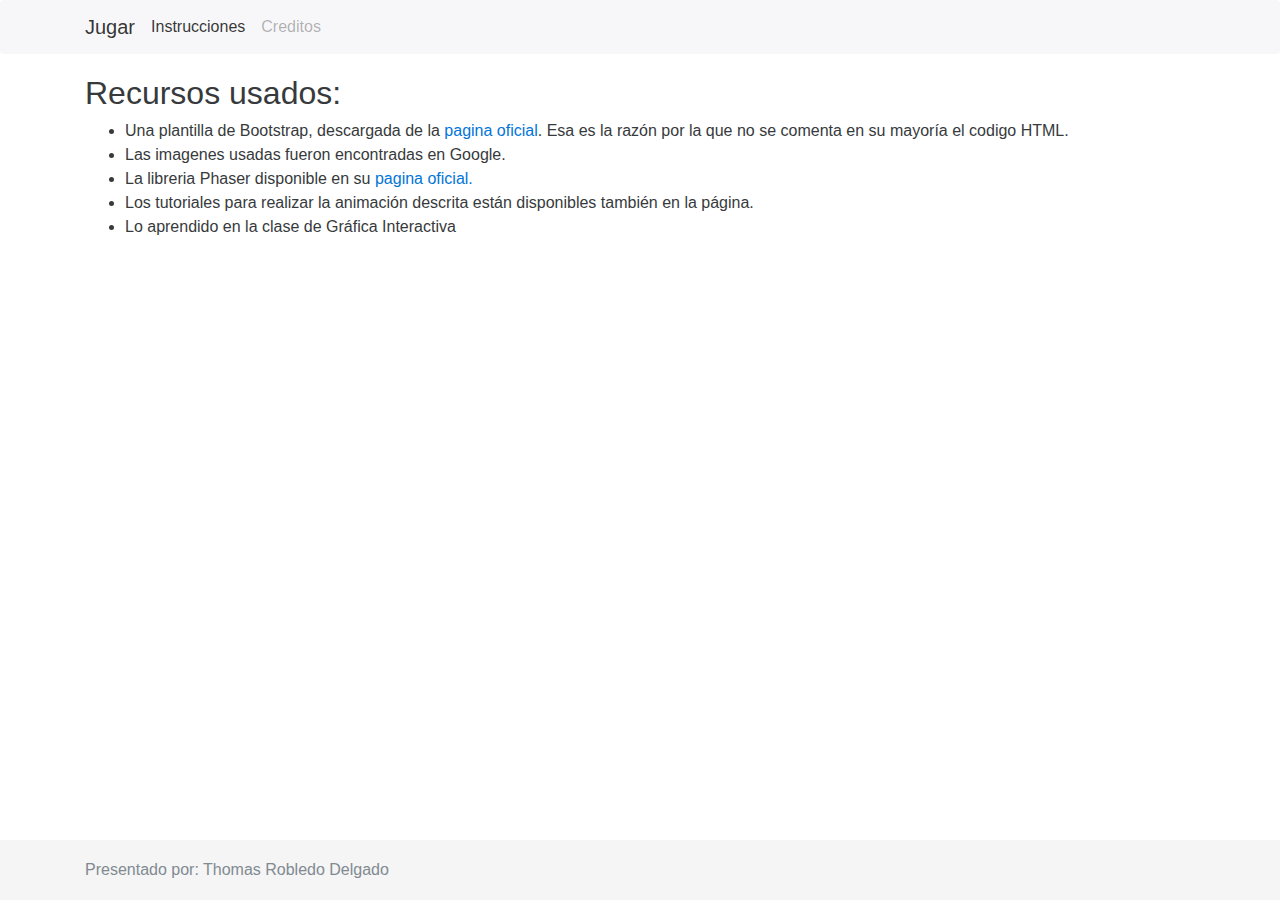
<file: about.html>
<!-- Se usa una plantilla de Bootstrap para incluir el canvas de Phaser. Se importan las librerias
y los javascript -->
<!DOCTYPE html>
<html lang="en">
  <head>
    <meta charset="utf-8">
    <meta http-equiv="X-UA-Compatible" content="IE=edge">
    <meta name="viewport" content="width=device-width, initial-scale=1, shrink-to-fit=no">
    <meta name="description" content="">
    <meta name="author" content="">
    <link rel="icon" href="favicon.ico">
    <title>Final - Gráfica Interactiva</title>
    <link href="css/bootstrap.min.css" rel="stylesheet">
    <link href="css/sticky-footer-navbar.css" rel="stylesheet">
    <!-- Phaser -->
    <script src="js/jquery-2.0.3.min.js" type="text/javascript"></script>
    <script src="js/phaser.2.4.8.min.js" type="text/javascript"></script>
  </head>

  <body>

    <!-- Fixed navbar -->
    <div class="pos-f-t">
      <div class="collapse" id="navbar-header">
        <div class="container bg-inverse p-a-1">
          <h3>Juego</h3>
          <p>Juego</p>
        </div>
      </div>
      <nav class="navbar navbar-light navbar-static-top bg-faded">
        <div class="container">
          <button class="navbar-toggler hidden-sm-up" type="button" data-toggle="collapse" data-target="#exCollapsingNavbar2">
            &#9776;
          </button>
          <div class="collapse navbar-toggleable-xs" id="exCollapsingNavbar2">
            <a class="navbar-brand" href="index.html">Jugar</a>
            <ul class="nav navbar-nav">
              <li class="nav-item active">
                <a class="nav-link" href="info.html">Instrucciones<span class="sr-only">(current)</span></a>
              </li>
              <li class="nav-item">
                <a class="nav-link" href="about.html">Creditos</a>
              </li>
            </ul>
          </div>
        </div>
      </nav>
    </div>

    <!-- Begin page content -->
    <div class="container">
      <div class="page-header m-t-1">
        <div id="destruye"></div>
            <h2>Recursos usados:</h2>
            <ul>
              <li>Una plantilla de Bootstrap, descargada de la <a href="http://startbootstrap.com/">pagina oficial</a>. Esa es la razón por la que no se comenta en su mayoría el codigo HTML. </li>
              <li>Las imagenes usadas fueron encontradas en Google.</li>
              <li>La libreria Phaser disponible en su  <a href="http://phaser.io/">pagina oficial.</a></li>
              <li>Los tutoriales para realizar la animación descrita están disponibles también en la página.</li>
              <li>Lo aprendido en la clase de Gráfica Interactiva</li>
            </ul>

      </div>
      
    </div>

    <footer class="footer">
      <div class="container">
        <span class="text-muted">Presentado por: Thomas Robledo Delgado</span>
      </div>
    </footer>


    <!-- Bootstrap core JavaScript
    ================================================== -->
    <!-- Placed at the end of the document so the pages load faster -->
    <script src="https://ajax.googleapis.com/ajax/libs/jquery/2.1.4/jquery.min.js"></script>
    <script>window.jQuery || document.write('<script src="js/jquery.min.js"><\/script>')</script>
    <script src="js/bootstrap.min.js"></script>
    <!-- IE10 viewport hack for Surface/desktop Windows 8 bug -->
    <script src="js/ie10-viewport-bug-workaround.js"></script>
  </body>
</html>
</file>
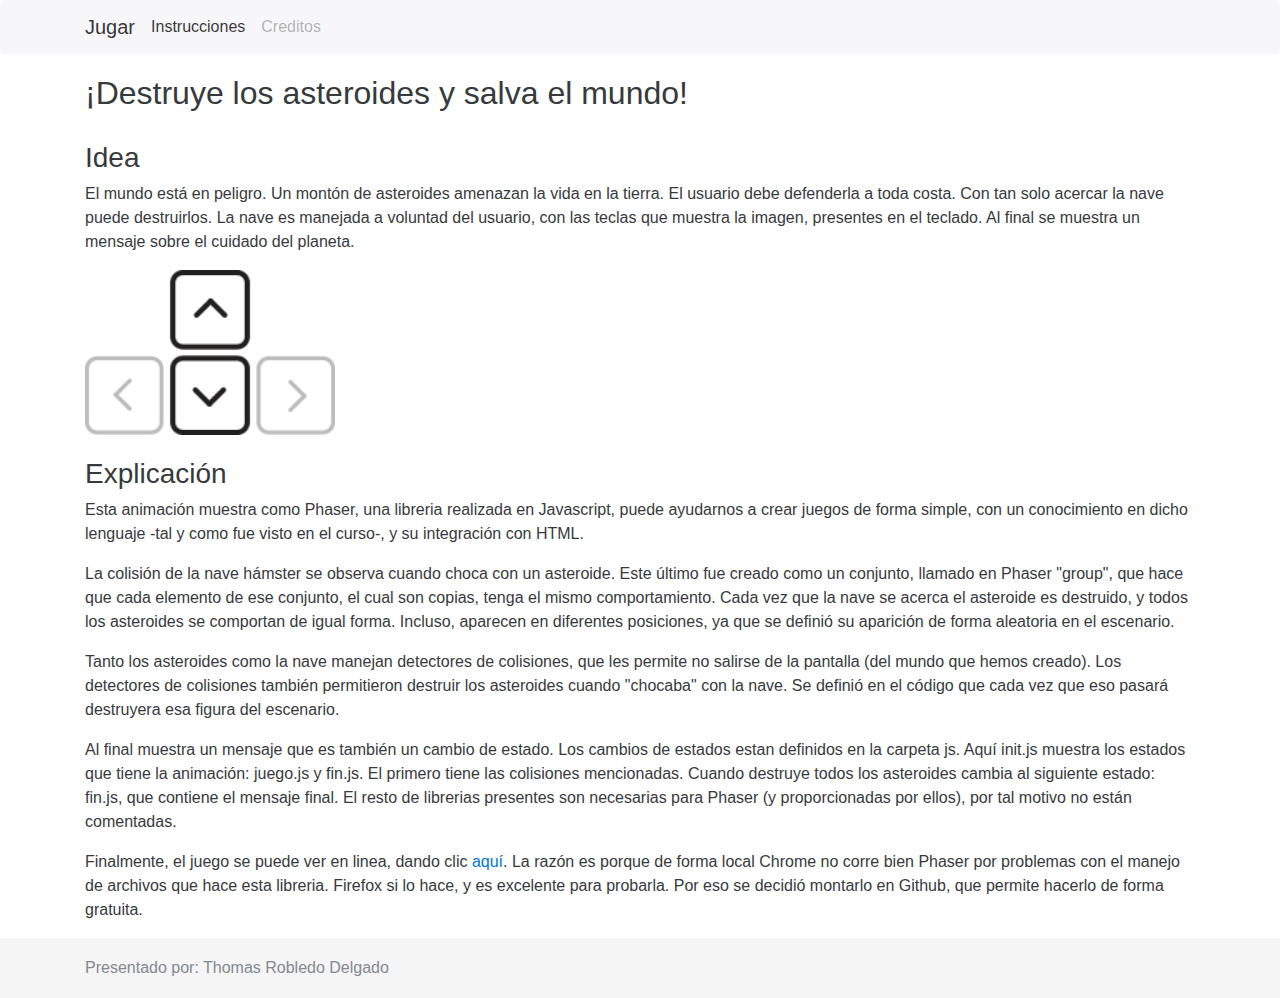
<file: info.html>
<!-- Se usa una plantilla de Bootstrap para incluir el canvas de Phaser. Se importan las librerias
y los javascript -->
<!DOCTYPE html>
<html lang="en">
  <head>
    <meta charset="utf-8">
    <meta http-equiv="X-UA-Compatible" content="IE=edge">
    <meta name="viewport" content="width=device-width, initial-scale=1, shrink-to-fit=no">
    <meta name="description" content="">
    <meta name="author" content="">
    <link rel="icon" href="favicon.ico">
    <title>Final - Gráfica Interactiva</title>
    <link href="css/bootstrap.min.css" rel="stylesheet">
    <link href="css/sticky-footer-navbar.css" rel="stylesheet">
    <!-- Phaser -->
    <script src="js/jquery-2.0.3.min.js" type="text/javascript"></script>
    <script src="js/phaser.2.4.8.min.js" type="text/javascript"></script>
  </head>

  <body>

    <!-- Fixed navbar -->
    <div class="pos-f-t">
      <div class="collapse" id="navbar-header">
        <div class="container bg-inverse p-a-1">
          <h3>Juego</h3>
          <p>Juego</p>
        </div>
      </div>
      <nav class="navbar navbar-light navbar-static-top bg-faded">
        <div class="container">
          <button class="navbar-toggler hidden-sm-up" type="button" data-toggle="collapse" data-target="#exCollapsingNavbar2">
            &#9776;
          </button>
          <div class="collapse navbar-toggleable-xs" id="exCollapsingNavbar2">
            <a class="navbar-brand" href="index.html">Jugar</a>
            <ul class="nav navbar-nav">
              <li class="nav-item active">
                <a class="nav-link" href="info.html">Instrucciones<span class="sr-only">(current)</span></a>
              </li>
              <li class="nav-item">
                <a class="nav-link" href="about.html">Creditos</a>
              </li>
            </ul>
          </div>
        </div>
      </nav>
    </div>

    <!-- Se hace una descripción de lo realizado -->
    <div class="container">
      <div class="page-header m-t-1">

        <h2>¡Destruye los asteroides y salva el mundo!</h2>
        <br>
        <h3>Idea</h3>
        <p>El mundo está en peligro. Un montón de asteroides amenazan la vida en la tierra. El usuario debe defenderla a toda costa. Con tan solo acercar la nave puede destruirlos. La nave es manejada a voluntad del usuario, con las teclas que muestra la imagen, presentes en el teclado. Al final se muestra un mensaje sobre el cuidado del planeta.</p>

        <img align ="center" src="archivos/tip-up-down-keys.png" alt="Mountain View" style="width:250px;height:auto;">
        <br>
        <br>
        <h3>Explicación</h3>
        <p>Esta animación muestra como Phaser, una libreria realizada en Javascript, puede ayudarnos a crear juegos de forma simple, con un conocimiento en dicho lenguaje -tal y como fue visto en el curso-, y su integración con HTML.</p>

        <p>La colisión de la nave hámster se observa cuando choca con un asteroide. Este último fue creado como un conjunto, llamado en Phaser "group", que hace que cada elemento de ese conjunto, el cual son copias, tenga el mismo comportamiento. Cada vez que la nave se acerca el asteroide es destruido, y todos los asteroides se comportan de igual forma. Incluso, aparecen en diferentes posiciones, ya que se definió su aparición de forma aleatoria en el escenario.</p>

        <p>Tanto los asteroides como la nave manejan detectores de colisiones, que les permite no salirse de la pantalla (del mundo que hemos creado). Los detectores de colisiones también permitieron destruir los asteroides cuando "chocaba" con la nave. Se definió en el código que cada vez que eso pasará destruyera esa figura del escenario.</p>

        <p>Al final muestra un mensaje que es también un cambio de estado. Los cambios de estados estan definidos en la carpeta js. Aquí init.js muestra los estados que tiene la animación: juego.js y fin.js. El primero tiene las colisiones mencionadas. Cuando destruye todos los asteroides cambia al siguiente estado: fin.js, que contiene el mensaje final. El resto de librerias presentes son necesarias para Phaser (y proporcionadas por ellos), por tal motivo no están comentadas.</p>

        <p>Finalmente, el juego se puede ver en linea, dando clic <a href="http://graficafinal.github.io">aquí</a>. La razón es porque de forma local Chrome no corre bien Phaser por problemas con el manejo de archivos que hace esta libreria. Firefox si lo hace, y es excelente para probarla. Por eso se decidió montarlo en Github, que permite hacerlo de forma gratuita. </p>
      </div>
      
    </div>

    <footer class="footer">
      <div class="container">
        <span class="text-muted">Presentado por: Thomas Robledo Delgado</span>
      </div>
    </footer>


    <!-- Bootstrap core JavaScript
    ================================================== -->
    <!-- Placed at the end of the document so the pages load faster -->
    <script src="https://ajax.googleapis.com/ajax/libs/jquery/2.1.4/jquery.min.js"></script>
    <script>window.jQuery || document.write('<script src="js/jquery.min.js"><\/script>')</script>
    <script src="js/bootstrap.min.js"></script>
    <!-- IE10 viewport hack for Surface/desktop Windows 8 bug -->
    <script src="js/ie10-viewport-bug-workaround.js"></script>
  </body>
</html>
</file>
<file: css/sticky-footer-navbar.css>
/* Sticky footer styles
-------------------------------------------------- */
html {
  position: relative;
  min-height: 100%;
}
body {
  /* Margin bottom by footer height */
  margin-bottom: 60px;
}
.footer {
  position: absolute;
  bottom: 0;
  width: 100%;
  /* Set the fixed height of the footer here */
  height: 60px;
  line-height: 60px; /* Vertically center the text there */
  background-color: #f5f5f5;
}

canvas {   display : block;   margin : auto;
      }

/* Custom page CSS
-------------------------------------------------- */
/* Not required for template or sticky footer method. */

body > .container {
  padding: 60px 15px 0;
}

.footer > .container {
  padding-right: 15px;
  padding-left: 15px;
}

code {
  font-size: 80%;
}
</file>
